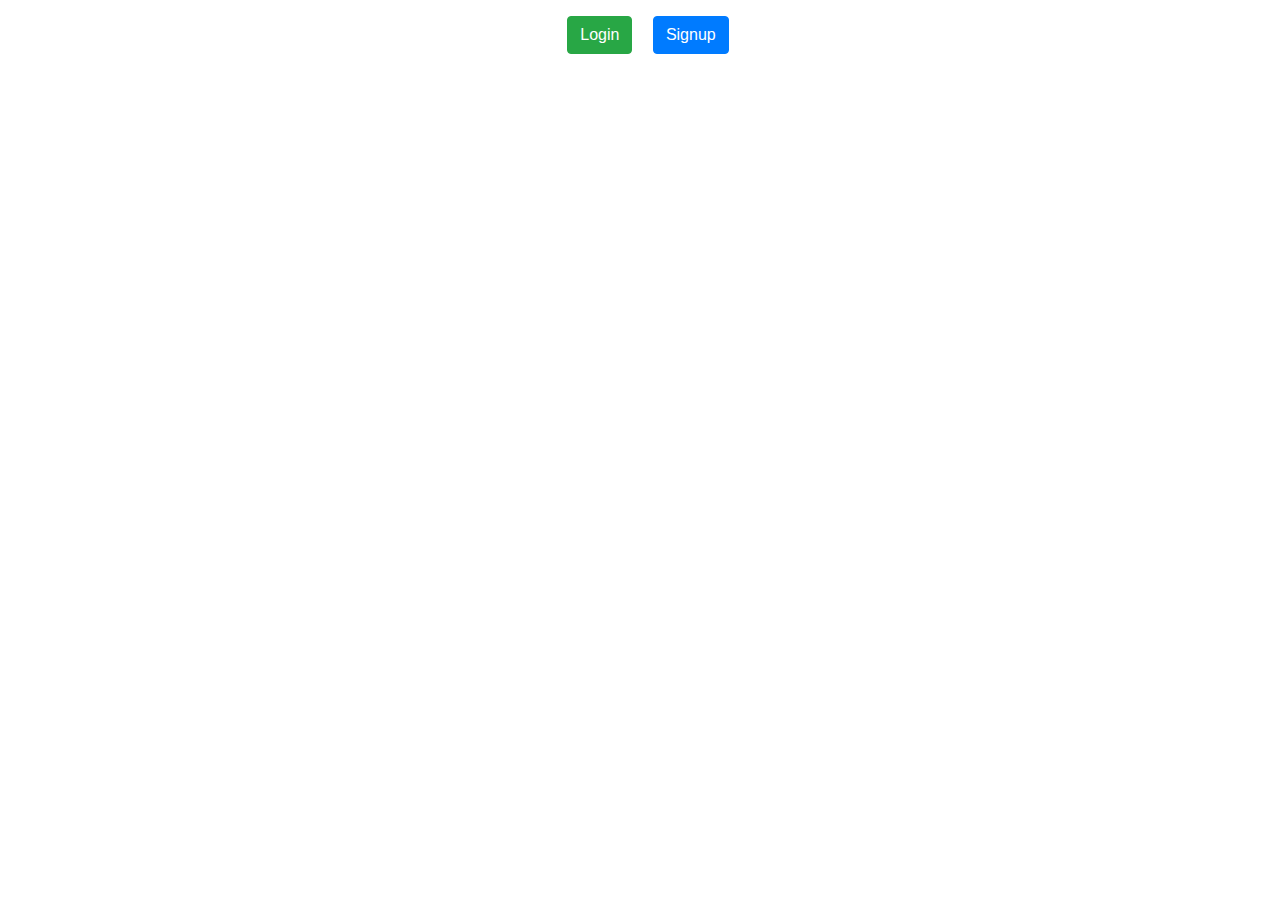
<file: LOGIN_SIGNUP/index.html>
<!doctype html>
<html lang="en">

<head>
    <meta charset="utf-8">
    <meta name="viewport" content="width=device-width, initial-scale=1, shrink-to-fit=no">

    <link rel="stylesheet" href="https://maxcdn.bootstrapcdn.com/bootstrap/4.0.0/css/bootstrap.min.css" integrity="sha384-Gn5384xqQ1aoWXA+058RXPxPg6fy4IWvTNh0E263XmFcJlSAwiGgFAW/dAiS6JXm" crossorigin="anonymous">
    <link rel="preconnect" href="https://fonts.googleapis.com">
    <link rel="preconnect" href="https://fonts.gstatic.com" crossorigin>
    <link href="https://fonts.googleapis.com/css2?family=Encode+Sans+SC:wght@300&display=swap" rel="stylesheet">

    <title>Welcome</title>
</head>

<body>

    <div class="container my-3 d-flex flex-column justify-content-center align-items-center">
        <div id="buttons">
            <button class="btn btn-success mx-3" id="loginModal" data-toggle="modal" data-target="#login">Login</button>
            <button class="btn btn-primary" id="signupModal" data-toggle="modal" data-target="#signup">Signup</button>
        </div>


        <div id="message">
        </div>

        <div class="my-4 d-flex flex-column justify-content-center align-items-center" id="info">
        </div>

        <!-- Login -->
        <div class="modal" id="login" tabindex="-1" role="dialog">
            <div class="modal-dialog" role="document">
                <div class="modal-content">
                    <div class="modal-header">
                        <h5 class="modal-title">Login In Your Account</h5>
                        <button type="button" class="close" data-dismiss="modal" aria-label="Close">
                    <span aria-hidden="true">&times;</span>
                  </button>
                    </div>
                    <div class="modal-body">
                        <div class="form-group">
                            <input type="email" class="form-control" id="email" aria-describedby="emailHelp" placeholder="Email">
                        </div>
                        <div class="form-group">
                            <input type="password" class="form-control" id="password" placeholder="Password">
                        </div>
                    </div>
                    <div class="modal-footer">
                        <button type="button" class="btn btn-success" id="loginBtn">Login</button>
                        <button type="button" class="btn btn-danger" data-dismiss="modal" id="closeLogin">Close</button>
                    </div>
                </div>
            </div>
        </div>

        <!-- Signup -->
        <div class="modal" id="signup" tabindex="-1" role="dialog">
            <div class="modal-dialog" role="document">
                <div class="modal-content">
                    <div class="modal-header">
                        <h5 class="modal-title">SignUp</h5>
                        <button type="button" class="close" data-dismiss="modal" aria-label="Close">
                    <span aria-hidden="true">&times;</span>
                  </button>
                    </div>
                    <div class="modal-body">
                        <div class="form-group">
                            <input type="text" class="form-control" id="name" aria-describedby="emailHelp" placeholder="Enter your name">
                        </div>
                        <div class="form-group">
                            <input type="date" class="form-control" id="bDate" aria-describedby="emailHelp" placeholder="Enter your BirthDate">
                        </div>
                        <div class="form-group">
                            <input type="email" class="form-control" id="newEmail" aria-describedby="emailHelp" placeholder="Email">
                        </div>
                        <div class="form-group">
                            <input type="number" class="form-control" id="phone" aria-describedby="emailHelp" placeholder="Phone Number">
                        </div>
                        <div class="form-group">
                            <input type="password" class="form-control" id="newPassword" placeholder="Password">
                        </div>
                        <div class="form-group">
                            <input type="password" class="form-control" id="confirmPassword" placeholder="Confirm Password">
                        </div>
                    </div>
                    <div class="modal-footer">
                        <button type="button" class="btn btn-primary" id="signupBtn">Signup</button>
                        <button type="button" class="btn btn-danger" data-dismiss="modal" id="close">Close</button>
                    </div>
                </div>
            </div>
        </div>
    </div>

    <script src="https://ajax.googleapis.com/ajax/libs/jquery/3.5.1/jquery.min.js"></script>
    <script src="index.js"></script>
    <script src="https://code.jquery.com/jquery-3.2.1.slim.min.js" integrity="sha384-KJ3o2DKtIkvYIK3UENzmM7KCkRr/rE9/Qpg6aAZGJwFDMVNA/GpGFF93hXpG5KkN" crossorigin="anonymous"></script>
    <script src="https://cdnjs.cloudflare.com/ajax/libs/popper.js/1.12.9/umd/popper.min.js" integrity="sha384-ApNbgh9B+Y1QKtv3Rn7W3mgPxhU9K/ScQsAP7hUibX39j7fakFPskvXusvfa0b4Q" crossorigin="anonymous"></script>
    <script src="https://maxcdn.bootstrapcdn.com/bootstrap/4.0.0/js/bootstrap.min.js" integrity="sha384-JZR6Spejh4U02d8jOt6vLEHfe/JQGiRRSQQxSfFWpi1MquVdAyjUar5+76PVCmYl" crossorigin="anonymous"></script>
</body>

</html>
</file>
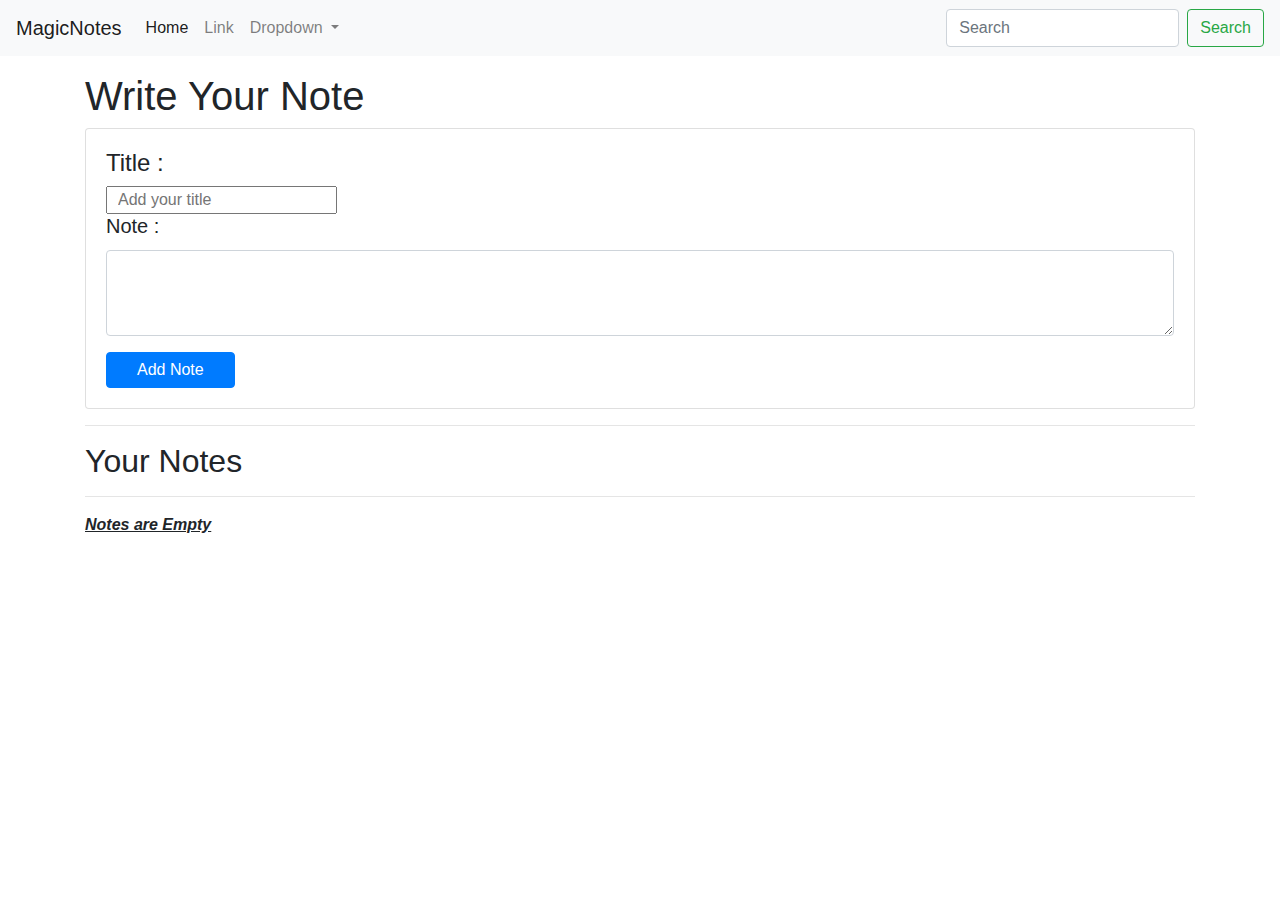
<file: P1_NotesApp/index.html>
<!DOCTYPE html>
<html lang="en">

<head>
    <meta charset="UTF-8">
    <meta http-equiv="X-UA-Compatible" content="IE=edge">
    <meta name="viewport" content="width=device-width, initial-scale=1.0">
    <title>Save your Notes</title>
    <link rel="stylesheet" href="https://maxcdn.bootstrapcdn.com/bootstrap/4.0.0/css/bootstrap.min.css" integrity="sha384-Gn5384xqQ1aoWXA+058RXPxPg6fy4IWvTNh0E263XmFcJlSAwiGgFAW/dAiS6JXm" crossorigin="anonymous">
</head>

<body>
    <nav class="navbar navbar-expand-lg navbar-light bg-light">
        <a class="navbar-brand" href="#">MagicNotes</a>
        <button class="navbar-toggler" type="button" data-toggle="collapse" data-target="#navbarSupportedContent" aria-controls="navbarSupportedContent" aria-expanded="false" aria-label="Toggle navigation">
          <span class="navbar-toggler-icon"></span>
        </button>

        <div class="collapse navbar-collapse" id="navbarSupportedContent">
            <ul class="navbar-nav mr-auto">
                <li class="nav-item active">
                    <a class="nav-link" href="#">Home <span class="sr-only">(current)</span></a>
                </li>
                <li class="nav-item">
                    <a class="nav-link" href="#">Link</a>
                </li>
                <li class="nav-item dropdown">
                    <a class="nav-link dropdown-toggle" href="#" id="navbarDropdown" role="button" data-toggle="dropdown" aria-haspopup="true" aria-expanded="false">
                Dropdown
              </a>
                    <div class="dropdown-menu" aria-labelledby="navbarDropdown">
                        <a class="dropdown-item" href="#">Action</a>
                        <a class="dropdown-item" href="#">Another action</a>
                        <div class="dropdown-divider"></div>
                        <a class="dropdown-item" href="#">Something else here</a>
                    </div>
                </li>

            </ul>
            <form class="form-inline my-2 my-lg-0">
                <input class="form-control mr-sm-2" id="searchTxt" type="search" placeholder="Search" aria-label="Search">
                <button class="btn btn-outline-success my-2 my-sm-0" type="submit">Search</button>
            </form>
        </div>
    </nav>

    <div class="container my-3">
        <h1> Write Your Note</h1>
        <div class="card">
            <div class="card-body">
                <h4>Title : </h4>
                <input id="addTitle" type="text" style="padding: 0 10px;" placeholder="Add your title">
                <h5 class="card-title">Note : </h5>
                <div class="form-group">
                    <textarea class="form-control" id="addTxt" rows="3"></textarea>
                </div>
                <button class="btn btn-primary" id="addBtn" style="color: white;padding: 5px 30px;">Add Note</button>
            </div>
        </div>

        <hr>
        <h2>Your Notes</h2>
        <hr>

        <div id="notes" class="row container-fluid">

        </div>
    </div>

    <script src="app.js"></script>
    <script src="https://code.jquery.com/jquery-3.2.1.slim.min.js" integrity="sha384-KJ3o2DKtIkvYIK3UENzmM7KCkRr/rE9/Qpg6aAZGJwFDMVNA/GpGFF93hXpG5KkN" crossorigin="anonymous"></script>
    <script src="https://cdnjs.cloudflare.com/ajax/libs/popper.js/1.12.9/umd/popper.min.js" integrity="sha384-ApNbgh9B+Y1QKtv3Rn7W3mgPxhU9K/ScQsAP7hUibX39j7fakFPskvXusvfa0b4Q" crossorigin="anonymous"></script>
    <script src="https://maxcdn.bootstrapcdn.com/bootstrap/4.0.0/js/bootstrap.min.js" integrity="sha384-JZR6Spejh4U02d8jOt6vLEHfe/JQGiRRSQQxSfFWpi1MquVdAyjUar5+76PVCmYl" crossorigin="anonymous"></script>
</body>

</html>
</file>
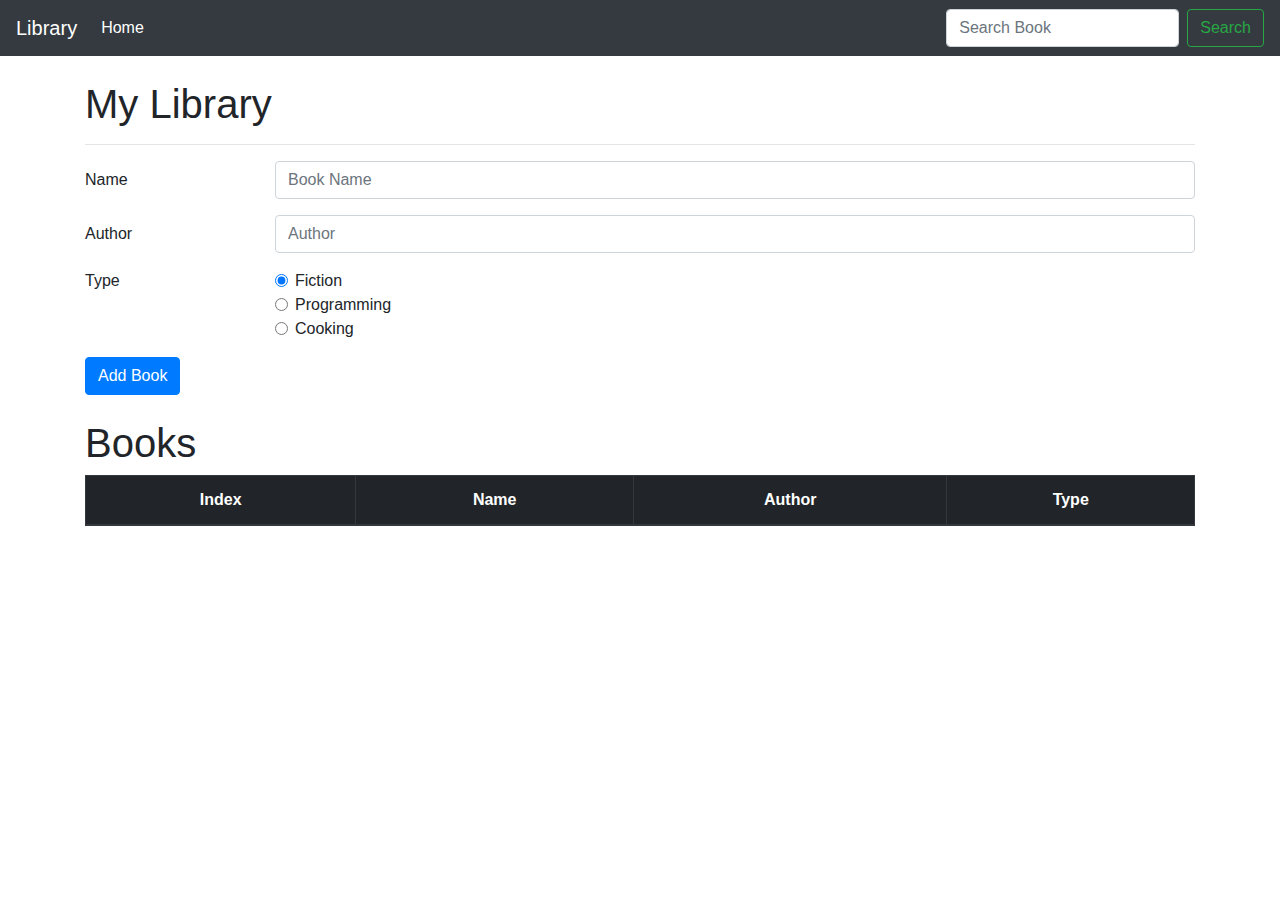
<file: P2_Library/index.html>
<!DOCTYPE html>
<html lang="en">

<head>
    <meta charset="UTF-8">
    <meta http-equiv="X-UA-Compatible" content="IE=edge">
    <meta name="viewport" content="width=device-width, initial-scale=1.0">
    <title>Welcome to library</title>
    <link rel="stylesheet" href="https://maxcdn.bootstrapcdn.com/bootstrap/4.0.0/css/bootstrap.min.css" integrity="sha384-Gn5384xqQ1aoWXA+058RXPxPg6fy4IWvTNh0E263XmFcJlSAwiGgFAW/dAiS6JXm" crossorigin="anonymous">
</head>

<body>
    <nav class="navbar navbar-expand-lg navbar-dark  bg-dark">
        <a class="navbar-brand" href="#">Library</a>
        <button class="navbar-toggler" type="button" data-toggle="collapse" data-target="#navbarSupportedContent" aria-controls="navbarSupportedContent" aria-expanded="false" aria-label="Toggle navigation">
          <span class="navbar-toggler-icon"></span>
        </button>

        <div class="collapse navbar-collapse" id="navbarSupportedContent">
            <ul class="navbar-nav mr-auto">
                <li class="nav-item active">
                    <a class="nav-link" href="#">Home <span class="sr-only">(current)</span></a>
                </li>
            </ul>
            <form class="form-inline my-2 my-lg-0">
                <input class="form-control mr-sm-2" id="searchBook" type="search" placeholder="Search Book" aria-label="Search">
                <button class="btn btn-outline-success my-2 my-sm-0" type="submit">Search</button>
            </form>
        </div>
    </nav>

    <div id="msg">

    </div>

    <div class="container my-4">
        <h1>My Library</h1>
        <hr>
        <form id="libraryForm">
            <div class="form-group row">
                <label for="inputEmail3" class="col-sm-2 col-form-label">Name</label>
                <div class="col-sm-10">
                    <input type="text" class="form-control" id="bookName" placeholder="Book Name">
                </div>
            </div>
            <div class="form-group row">
                <label for="Author" class="col-sm-2 col-form-label">Author</label>
                <div class="col-sm-10">
                    <input type="text" class="form-control" id="author" placeholder="Author">
                </div>
            </div>
            <fieldset class="form-group">
                <div class="row">
                    <legend class="col-form-label col-sm-2 pt-0">Type</legend>
                    <div class="col-sm-10">
                        <div class="form-check">
                            <input class="form-check-input" type="radio" name="type" id="fiction" value="fiction" checked>
                            <label class="form-check-label" for="gridRadios1">
                      Fiction
                    </label>
                        </div>
                        <div class="form-check">
                            <input class="form-check-input" type="radio" name="type" id="programming" value="programming">
                            <label class="form-check-label" for="gridRadios2">
                      Programming
                    </label>
                        </div>
                        <div class="form-check disabled">
                            <input class="form-check-input" type="radio" name="type" id="cooking" value="cooking">
                            <label class="form-check-label" for="gridRadios3">
                      Cooking
                    </label>
                        </div>
                    </div>
                </div>
            </fieldset>

            <div class="form-group row">
                <div class="col-sm-10">
                    <button type="submit" class="btn btn-primary">Add Book</button>
                </div>
            </div>
        </form>

        <div id="table" class="my-4">
            <h1>Books </h1>
            <table class="table table-bordered table-dark" style="overflow-y:scroll;text-align : center;">
                <thead>
                    <tr>
                        <th scope="col ">Index</th>
                        <th scope="col ">Name</th>
                        <th scope="col ">Author</th>
                        <th scope="col ">Type</th>
                    </tr>
                </thead>
                <tbody id="tableBody">

                </tbody>
            </table>
        </div>
    </div>



    <script src="index.js "></script>
    <script src="https://code.jquery.com/jquery-3.2.1.slim.min.js " integrity="sha384-KJ3o2DKtIkvYIK3UENzmM7KCkRr/rE9/Qpg6aAZGJwFDMVNA/GpGFF93hXpG5KkN " crossorigin="anonymous "></script>
    <script src="https://cdnjs.cloudflare.com/ajax/libs/popper.js/1.12.9/umd/popper.min.js " integrity="sha384-ApNbgh9B+Y1QKtv3Rn7W3mgPxhU9K/ScQsAP7hUibX39j7fakFPskvXusvfa0b4Q " crossorigin="anonymous "></script>
    <script src="https://maxcdn.bootstrapcdn.com/bootstrap/4.0.0/js/bootstrap.min.js " integrity="sha384-JZR6Spejh4U02d8jOt6vLEHfe/JQGiRRSQQxSfFWpi1MquVdAyjUar5+76PVCmYl " crossorigin="anonymous "></script>
</body>

</html>
</file>
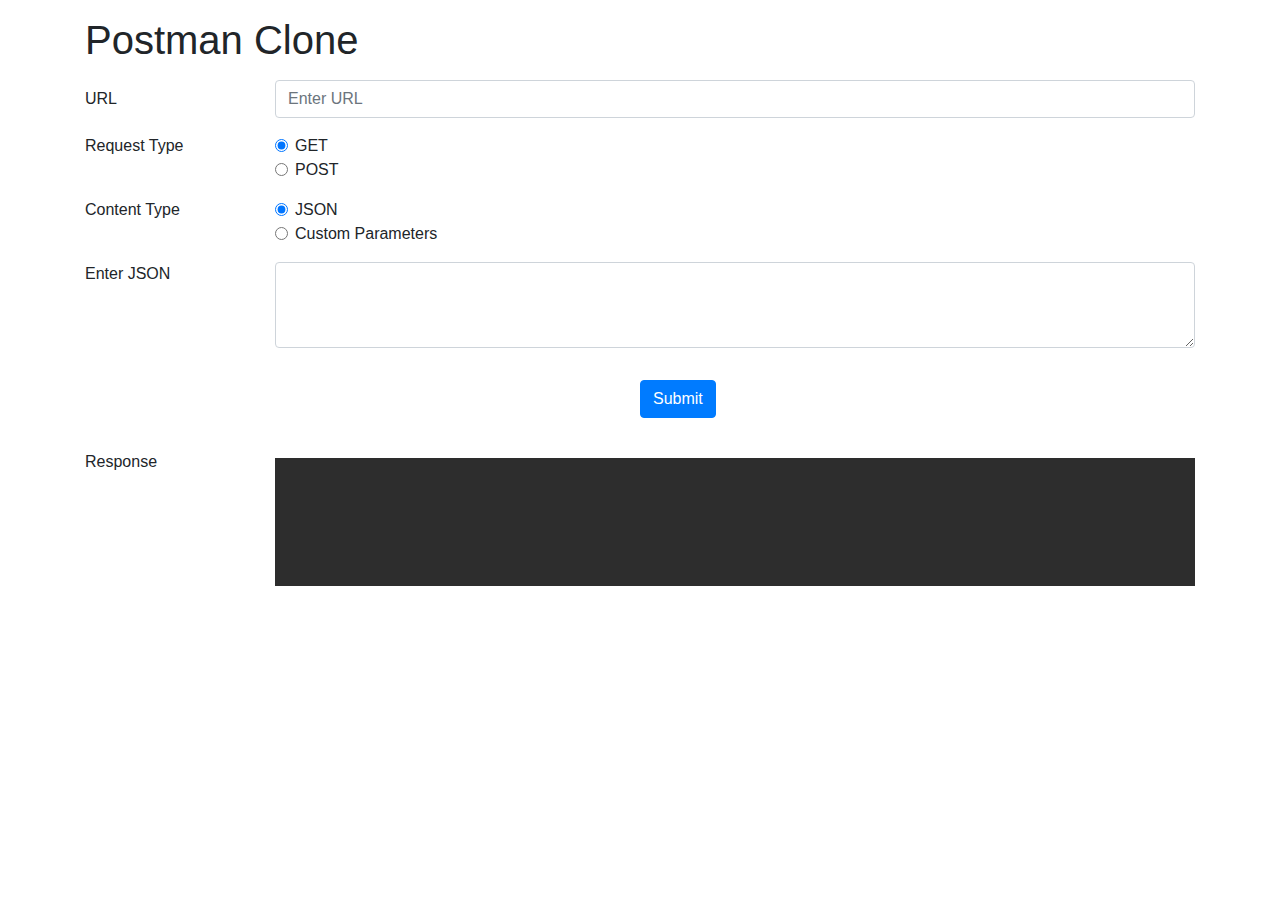
<file: P6_Postman_Clone/index.html>
<!DOCTYPE html>
<html lang="en">

<head>
    <meta charset="UTF-8">
    <meta http-equiv="X-UA-Compatible" content="IE=edge">
    <meta name="viewport" content="width=device-width, initial-scale=1.0">
    <title>Details are on your Screen</title>
    <link rel="stylesheet" href="https://maxcdn.bootstrapcdn.com/bootstrap/4.0.0/css/bootstrap.min.css" integrity="sha384-Gn5384xqQ1aoWXA+058RXPxPg6fy4IWvTNh0E263XmFcJlSAwiGgFAW/dAiS6JXm" crossorigin="anonymous">
    <link rel="stylesheet" href="prism.css">
    <style>
        #pre {
            max-height: 500px;
        }
    </style>
</head>

<body>
    <div class="container">
        <h1 class="my-3">Postman Clone</h1>
        <div class="form-group row">
            <label for="url" class="col-sm-2 col-form-label">URL</label>
            <div class="col-sm-10">
                <input type="text" class="form-control" id="url" placeholder="Enter URL">
            </div>
        </div>


        <fieldset class="form-group">
            <div class="row">
                <legend class="col-form-label col-sm-2 pt-0">Request Type</legend>
                <div class="col-sm-10">
                    <div class="form-check">
                        <input class="form-check-input" type="radio" name="request" id="get" value="GET" checked>
                        <label class="form-check-label" for="get">
                GET
              </label>
                    </div>
                    <div class="form-check">
                        <input class="form-check-input" type="radio" name="request" id="post" value="POST">
                        <label class="form-check-label" for="post">
                POST
              </label>
                    </div>
                </div>
            </div>
        </fieldset>

        <fieldset class="form-group">
            <div class="row">
                <legend class="col-form-label col-sm-2 pt-0">Content Type</legend>
                <div class="col-sm-10">
                    <div class="form-check">
                        <input class="form-check-input" type="radio" name="content" id="jsonRadio" value="JSON" checked>
                        <label class="form-check-label" for="get">
                JSON
              </label>
                    </div>
                    <div class="form-check">
                        <input class="form-check-input" type="radio" name="content" id="paramsRadio" value="Custom Parameters">
                        <label class="form-check-label" for="post">
                Custom Parameters
              </label>
                    </div>
                </div>
            </div>
        </fieldset>

        <div id="parametersBox">
            <div class="form-row">
                <label class="col-form-label col-sm-2 pt-0" for="inputEmail4">Parameter 1</label>
                <div class="col-md-4">
                    <input type="text" class="form-control" id="key1" placeholder="Key">
                </div>
                <div class="col-md-4">
                    <input type="text" class="form-control" id="value1" placeholder="Value">
                </div>
                <button class="btn btn-primary mx-2" id="add"> + </button>
            </div>
            <div id="newParams">

            </div>
        </div>

        <div class="my-3" id="jsonBox">
            <div class="form-group row">
                <label class="col-form-label col-sm-2 pt-0" for="jsonText">Enter JSON</label>
                <div class="col-sm-10">
                    <textarea class="form-control" id="jsonText" rows="3"></textarea></div>
            </div>
        </div>

        <button id="submit" class="btn btn-primary my-3" style="margin-left:50% ;">Submit</button>

        <div class="my-3" id="responesBox">
            <div class="form-group row">
                <label class="col-form-label col-sm-2 pt-0" for="responseText">Response</label>
                <div class="col-sm-10">
                    <!-- <textarea class="form-control" id="responseText" rows="5"></textarea> -->
                    <pre class="language-javascript" id="pre">
                        <code class="language-javascript" id="responseText">

                        </code>
                    </pre>
                </div>
            </div>
        </div>

    </div>


    <script src="index.js "></script>
    <script src="prism.js "></script>
    <script src="https://code.jquery.com/jquery-3.2.1.slim.min.js " integrity="sha384-KJ3o2DKtIkvYIK3UENzmM7KCkRr/rE9/Qpg6aAZGJwFDMVNA/GpGFF93hXpG5KkN " crossorigin="anonymous "></script>
    <script src="https://cdnjs.cloudflare.com/ajax/libs/popper.js/1.12.9/umd/popper.min.js " integrity="sha384-ApNbgh9B+Y1QKtv3Rn7W3mgPxhU9K/ScQsAP7hUibX39j7fakFPskvXusvfa0b4Q " crossorigin="anonymous "></script>
    <script src="https://maxcdn.bootstrapcdn.com/bootstrap/4.0.0/js/bootstrap.min.js " integrity="sha384-JZR6Spejh4U02d8jOt6vLEHfe/JQGiRRSQQxSfFWpi1MquVdAyjUar5+76PVCmYl " crossorigin="anonymous "></script>
</body>

</html>
</file>
<file: P6_Postman_Clone/prism.css>
/* PrismJS 1.23.0
https://prismjs.com/download.html#themes=prism-tomorrow&languages=markup+css+clike+javascript */
/**
 * prism.js tomorrow night eighties for JavaScript, CoffeeScript, CSS and HTML
 * Based on https://github.com/chriskempson/tomorrow-theme
 * @author Rose Pritchard
 */

code[class*="language-"],
pre[class*="language-"] {
	color: #ccc;
	background: none;
	font-family: Consolas, Monaco, 'Andale Mono', 'Ubuntu Mono', monospace;
	font-size: 1em;
	text-align: left;
	white-space: pre;
	word-spacing: normal;
	word-break: normal;
	word-wrap: normal;
	line-height: 1.5;

	-moz-tab-size: 4;
	-o-tab-size: 4;
	tab-size: 4;

	-webkit-hyphens: none;
	-moz-hyphens: none;
	-ms-hyphens: none;
	hyphens: none;

}

/* Code blocks */
pre[class*="language-"] {
	padding: 1em;
	margin: .5em 0;
	overflow: auto;
}

:not(pre) > code[class*="language-"],
pre[class*="language-"] {
	background: #2d2d2d;
}

/* Inline code */
:not(pre) > code[class*="language-"] {
	padding: .1em;
	border-radius: .3em;
	white-space: normal;
}

.token.comment,
.token.block-comment,
.token.prolog,
.token.doctype,
.token.cdata {
	color: #999;
}

.token.punctuation {
	color: #ccc;
}

.token.tag,
.token.attr-name,
.token.namespace,
.token.deleted {
	color: #e2777a;
}

.token.function-name {
	color: #6196cc;
}

.token.boolean,
.token.number,
.token.function {
	color: #f08d49;
}

.token.property,
.token.class-name,
.token.constant,
.token.symbol {
	color: #f8c555;
}

.token.selector,
.token.important,
.token.atrule,
.token.keyword,
.token.builtin {
	color: #cc99cd;
}

.token.string,
.token.char,
.token.attr-value,
.token.regex,
.token.variable {
	color: #7ec699;
}

.token.operator,
.token.entity,
.token.url {
	color: #67cdcc;
}

.token.important,
.token.bold {
	font-weight: bold;
}
.token.italic {
	font-style: italic;
}

.token.entity {
	cursor: help;
}

.token.inserted {
	color: green;
}
</file>
